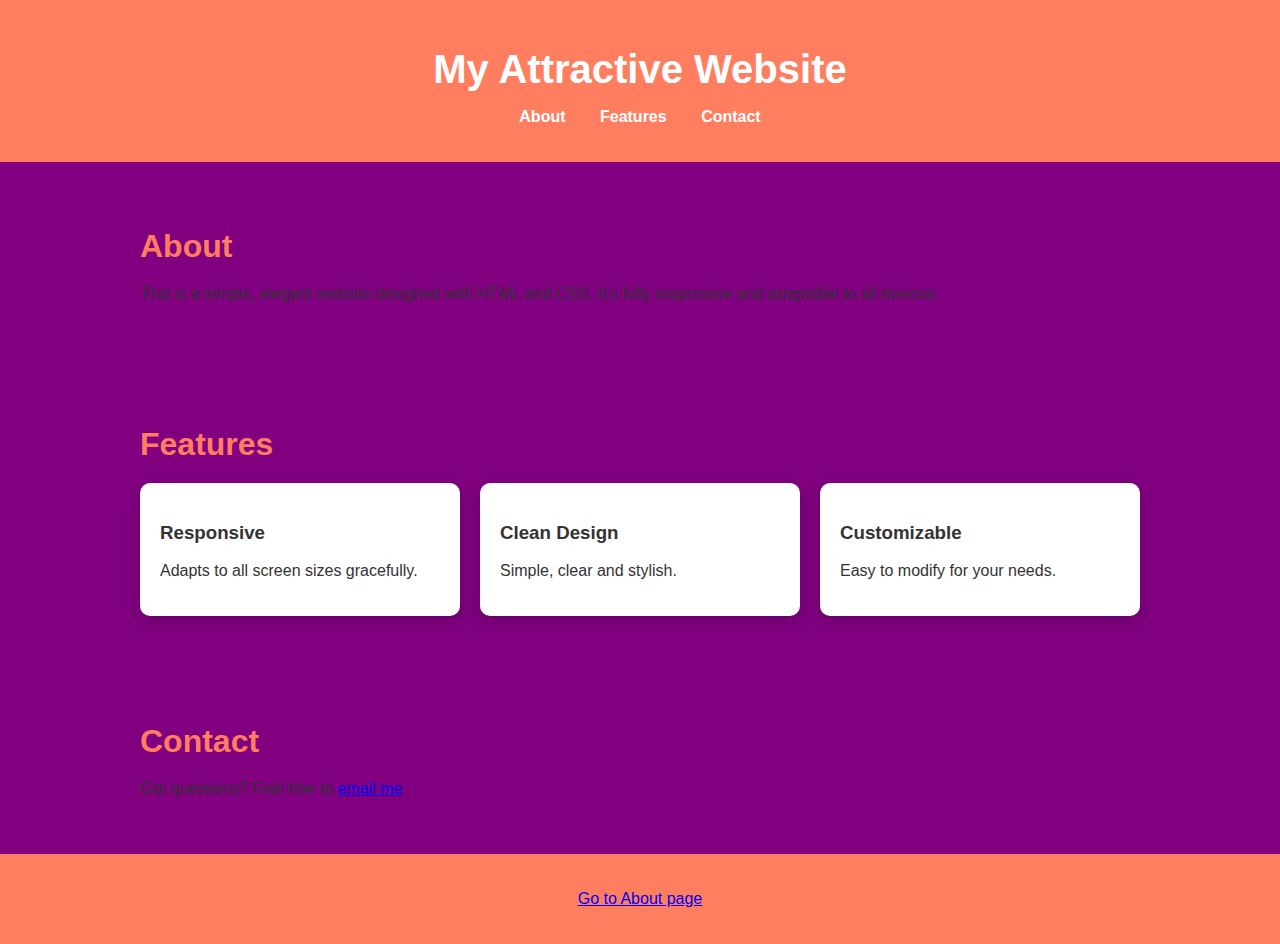
<file: index.html>
<!DOCTYPE html>
<html lang="en">
<head>
<meta charset="UTF-8">
<title>Attractive Website</title>
<link rel="stylesheet" href="styles.css">
</head>
<body>
    <header>
        <h1>My Attractive Website</h1>
        <nav>
            <ul>
                <li><a href="#about">About</a></li>
                <li><a href="#features">Features</a></li>
                <li><a href="#contact">Contact</a></li>
            </ul>
        </nav>
    </header>

    <section id="about">
        <h2>About</h2>
        <p>This is a simple, elegant website designed with HTML and CSS. It’s fully responsive and adaptable to all devices.</p>
    </section>

    <section id="features">
        <h2>Features</h2>
        <div class="card-container">
            <div class="card">
                <h3>Responsive</h3>
                <p>Adapts to all screen sizes gracefully.</p>
            </div>
            <div class="card">
                <h3>Clean Design</h3>
                <p>Simple, clear and stylish.</p>
            </div>
            <div class="card">
                <h3>Customizable</h3>
                <p>Easy to modify for your needs.</p>
            </div>
        </div>
    </section>

    <section id="contact">
        <h2>Contact</h2>
        <p>Got questions? Feel free to <a href="mailto:example@example.com">email me</a></p>
    </section>

    <footer>
        <p><a href="about.html">Go to About page</a>
        </p>
    </footer>
</body>
</html>
</file>
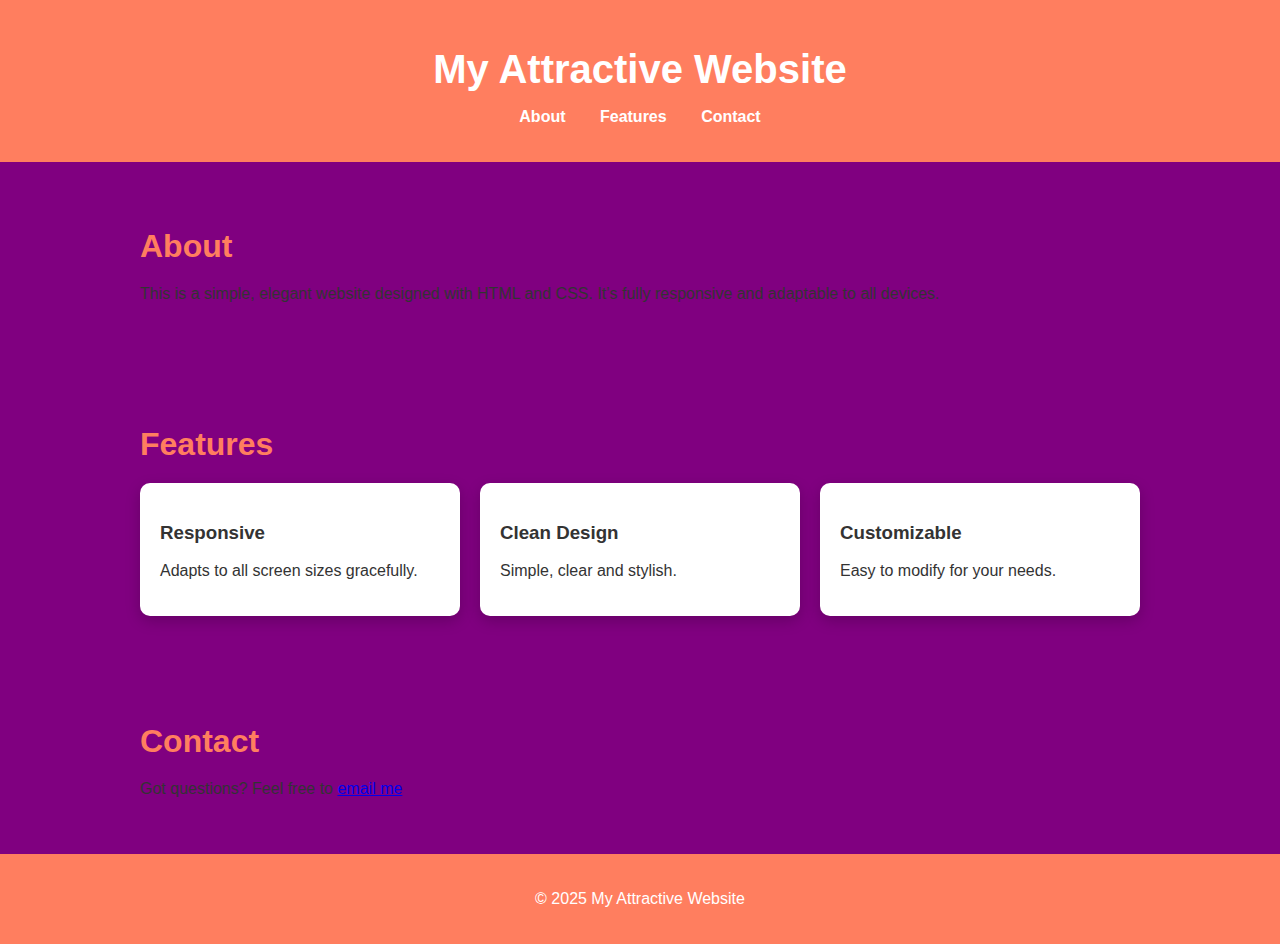
<file: index(Copy).html>
<!DOCTYPE html>
<html lang="en">
<head>
<meta charset="UTF-8">
<title>Attractive Website</title>
<link rel="stylesheet" href="styles.css">
</head>
<body>
    <header>
        <h1>My Attractive Website</h1>
        <nav>
            <ul>
                <li><a href="#about">About</a></li>
                <li><a href="#features">Features</a></li>
                <li><a href="#contact">Contact</a></li>
            </ul>
        </nav>
    </header>

    <section id="about">
        <h2>About</h2>
        <p>This is a simple, elegant website designed with HTML and CSS. It’s fully responsive and adaptable to all devices.</p>
    </section>

    <section id="features">
        <h2>Features</h2>
        <div class="card-container">
            <div class="card">
                <h3>Responsive</h3>
                <p>Adapts to all screen sizes gracefully.</p>
            </div>
            <div class="card">
                <h3>Clean Design</h3>
                <p>Simple, clear and stylish.</p>
            </div>
            <div class="card">
                <h3>Customizable</h3>
                <p>Easy to modify for your needs.</p>
            </div>
        </div>
    </section>

    <section id="contact">
        <h2>Contact</h2>
        <p>Got questions? Feel free to <a href="mailto:example@example.com">email me</a></p>
    </section>

    <footer>
        <p>&copy; 2025 My Attractive Website</p>
    </footer>
</body>
</html>
</file>
<file: styles.css>
body {
    margin: 0;
    font-family: Arial, sans-serif;
    color: #333;
    background: purple;
}

header {
    background: #ff7e5f;
    color: #ffffff;
    padding: 20px;
    text-align: center;
}

header h1 {
    margin-bottom: 10px;
    font-size: 2.5em;
}

header ul {
    list-style: none;
    padding: 0;
}

header ul li {
    display: inline-block;
    margin: 0 15px;
}

header ul li a {
    color: #ffffff;
    text-decoration: none;
    font-weight: bold;
    transition: color 0.3s ease;
}

header ul li a:hover {
    color: #ffcccb;
}

section {
    padding: 40px 20px;
    max-width: 1000px;
    margin: 0 auto;
}

section h2 {
    color: #ff7e5f;
    margin-bottom: 20px;
    font-size: 2em;
}

.card-container {
    display: grid;
    grid-template-columns: repeat(auto-fit, minmax(220px, 1fr)); 
    gap: 20px;
}

.card {
    background: #ffffff;
    padding: 20px;
    border-radius: 10px;
    box-shadow: 0 5px 15px #0003;
    transition: transform 0.3s ease, box-shadow 0.3s ease;
}

.card:hover {
    transform: translateY(-10px);
    box-shadow: 0 10px 20px #0004;
}

footer {
    text-align: center;
    padding: 20px;
    background: #ff7e5f;
    color: #ffffff;
}
</file>
